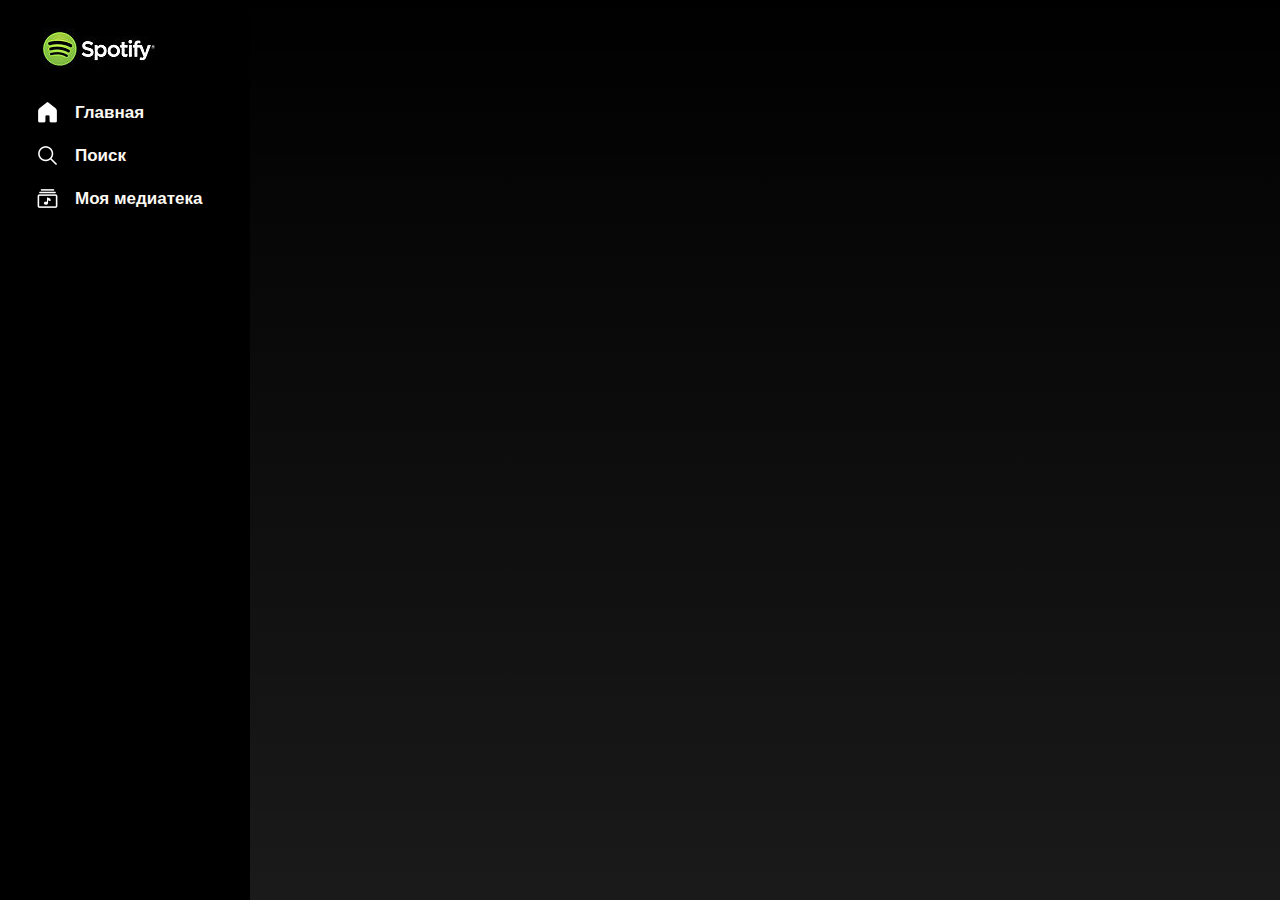
<file: public/index.html>
<!DOCTYPE html>
<html lang="en">
<head>
    <meta charset="UTF-8">
    <meta http-equiv="X-UA-Compatible" content="IE=edge">
    <link rel="icon" href="%PUBLIC_URL%/favicon.ico" />
    <meta name="viewport" content="width=device-width, initial-scale=1.0">
    <meta name="theme-color" content="#000000" />
    <meta name="description"
      content="Web site created using create-react-app" />
    <title>Bad Spotify Copy</title>
    <link rel="stylesheet" href="../src/style.css">
</head>
<body>
    <div class="container">
        <header class="top-bar">
        </header>
        <div class="nav-bar">
        <a class="logo" href="index.html">
            <img src="../src/img/logo.jpg" alt="Лого Spotify">
        </a>
        <ul class="nav-list">
            <li><a class="link" href="index.html"><img src="../src/icons/home2.png"><span>Главная</span></a></li>
            <li><a class="link" href="search.html"><img src="../src/icons/search.png"><span>Поиск</span></a></li>
            <li><a class="link" href="mymedia.html"><img src="../src/icons/library.png"><span>Моя медиатека</span></a></li>
        </ul>
        </div>
    </div>
       
</body>
</html>
</file>
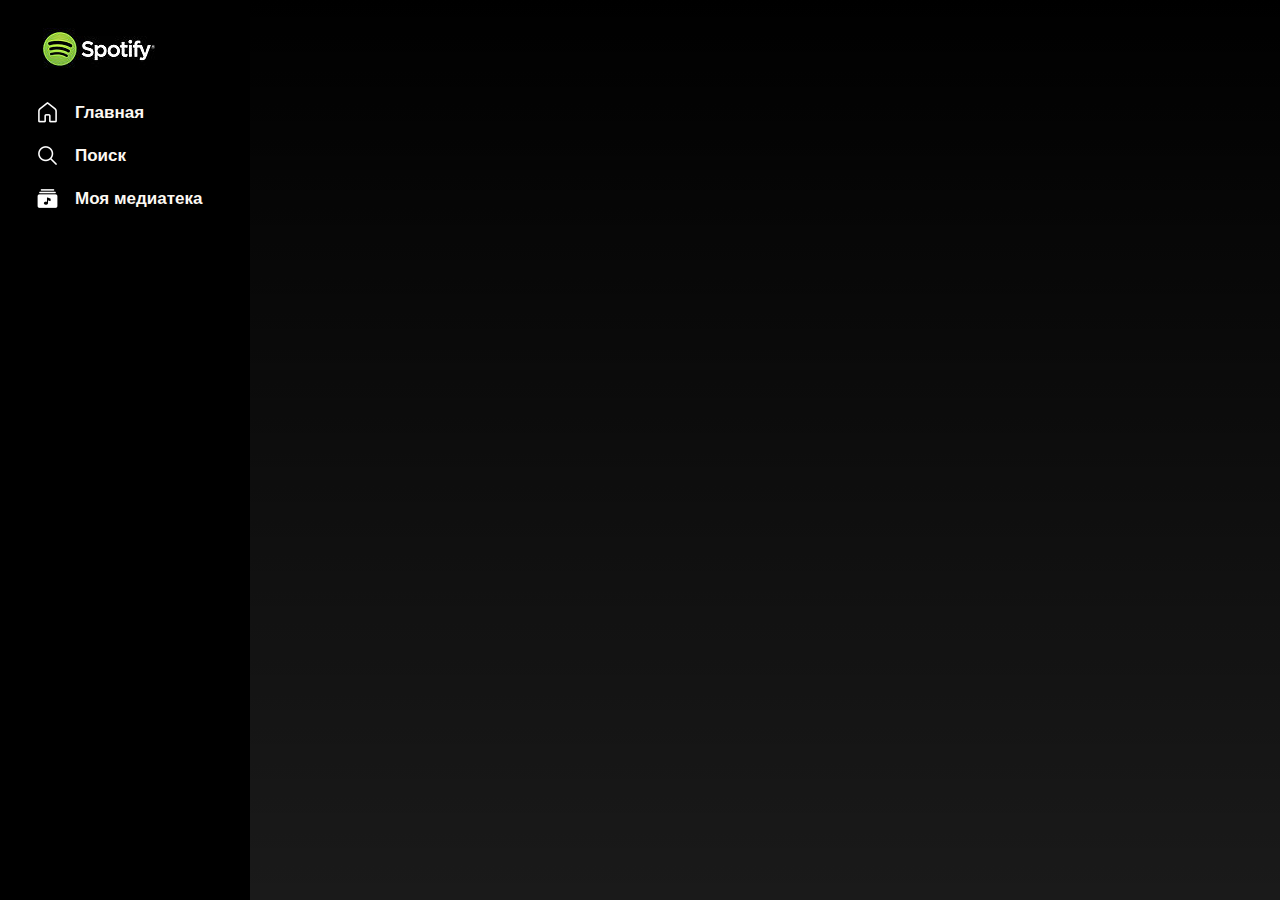
<file: public/mymedia.html>
<!DOCTYPE html>
<html lang="en">
<head>
    <meta charset="UTF-8">
    <meta http-equiv="X-UA-Compatible" content="IE=edge">
    <link rel="icon" href="%PUBLIC_URL%/favicon.ico" />
    <meta name="viewport" content="width=device-width, initial-scale=1.0">
    <meta name="theme-color" content="#000000" />
    <meta name="description"
      content="Web site created using create-react-app" />
    <title>Bad Spotify Copy</title>
    <link rel="stylesheet" href="../src/style.css">
    
</head>
<body>
    <div class="container">
        <header class="top-bar">
        </header>
        <div class="nav-bar">
        <a class="logo" href="index.html">
            <img src="../src/img/logo.jpg" alt="Лого Spotify">
        </a>
        <ul class="nav-list">
            <li><a class="link" href="index.html"><img src="../src/icons/home.png"><span>Главная</span></a></li>
            <li><a class="link" href="search.html"><img src="../src/icons/search.png"><span>Поиск</span></a></li>
            <li><a class="link" href="mymedia.html"><img src="../src/icons/library2.png"><span>Моя медиатека</span></a></li>
        </ul>
        </div>
    </div>
       
</body>
</html>
</file>
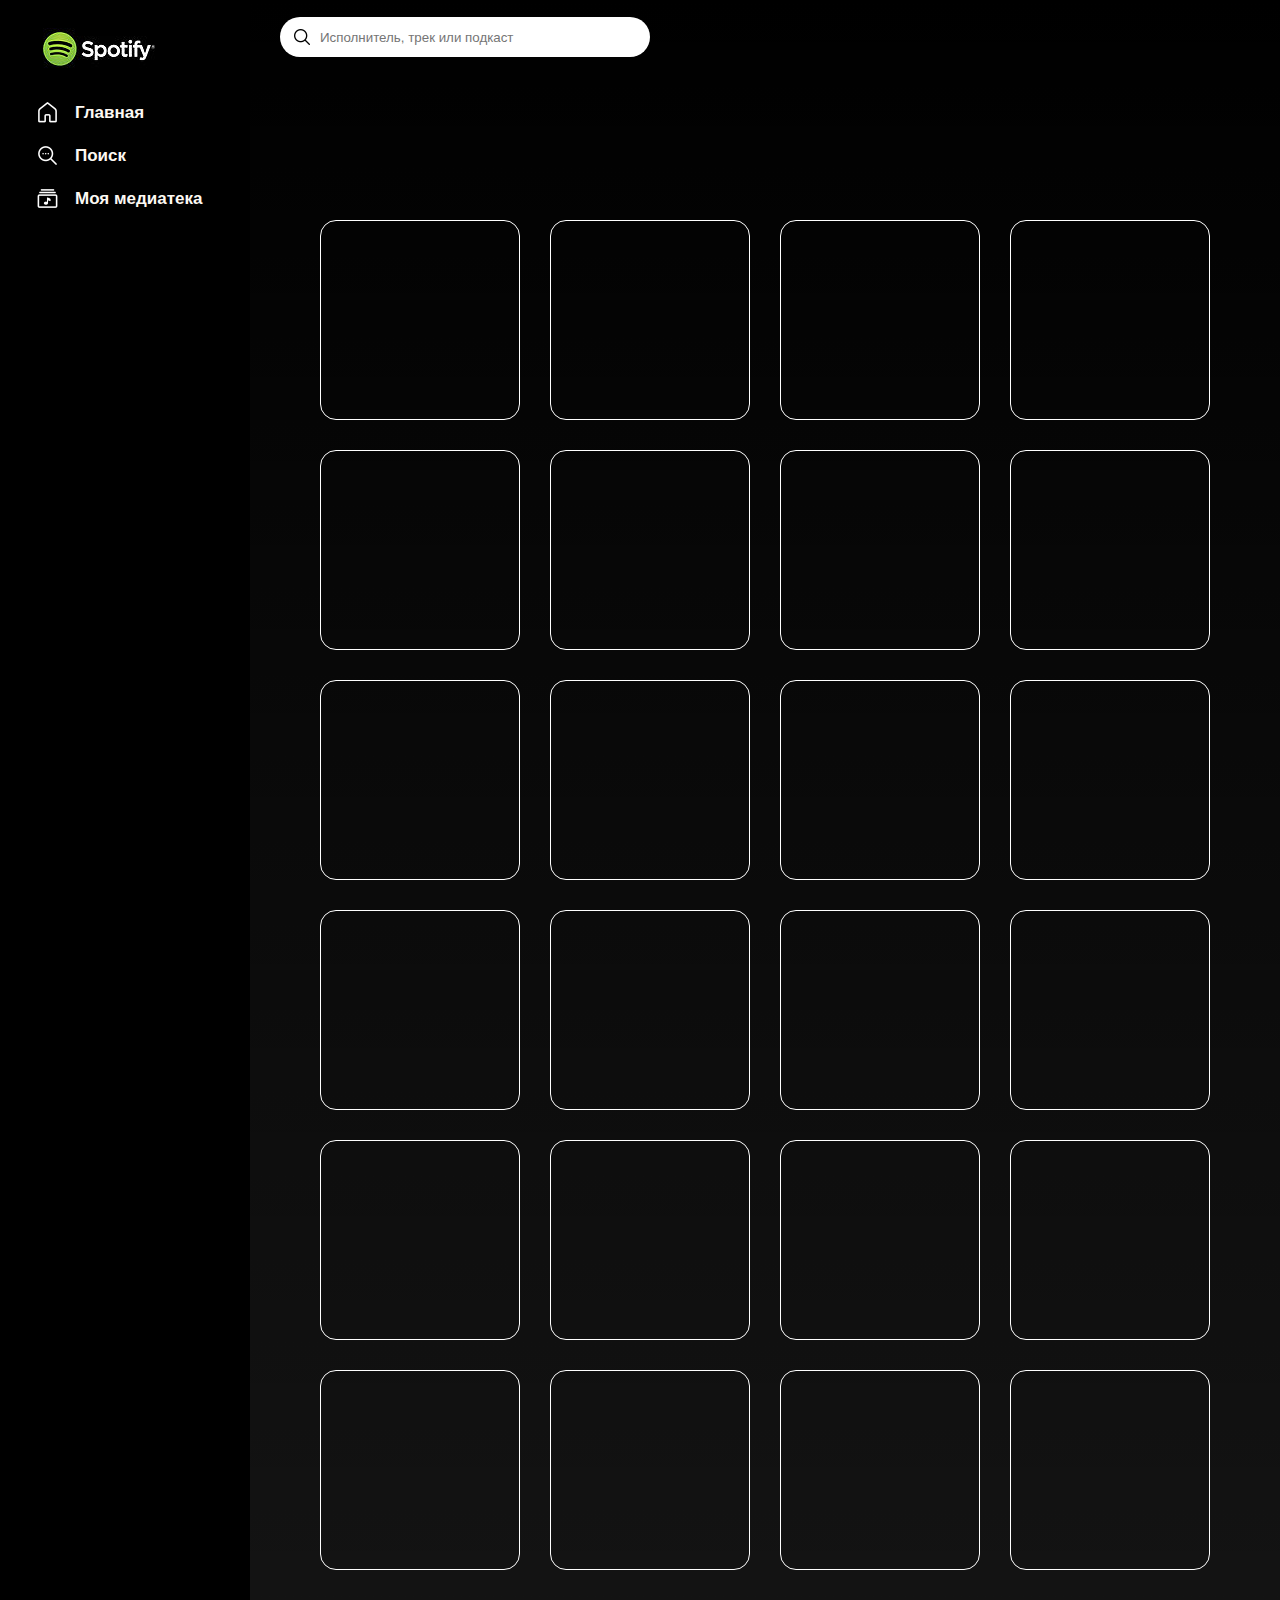
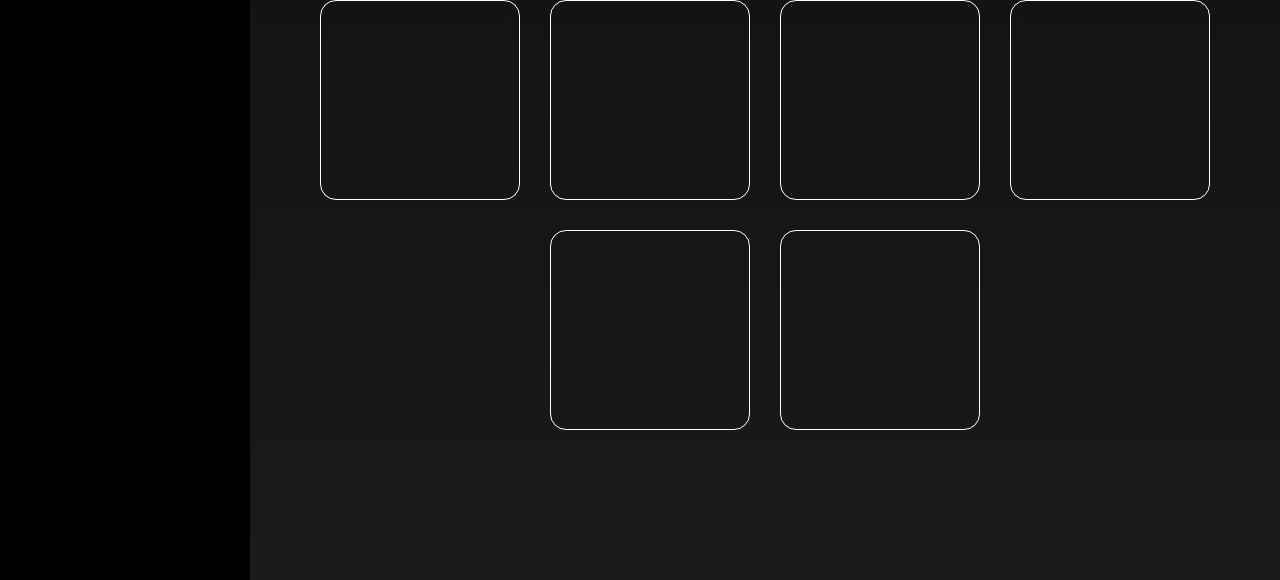
<file: public/search.html>
<!DOCTYPE html>
<html lang="en">
<head>
    <meta charset="UTF-8">
    <meta http-equiv="X-UA-Compatible" content="IE=edge">
    <meta name="viewport" content="width=device-width, initial-scale=1.0">
    <title>Bad Spotify Copy</title>
    <link rel="stylesheet" href="../src/style.css">
</head>
<body>
    <div class="container">
        <header class="top-bar">
            <input class="search-box" type="text" placeholder="Исполнитель, трек или подкаст">
            <img class="search-icon" src="../src/icons/search3.png" >
    </header>
    <div class="nav-bar">
        <a class="logo" href="index.html">
            <img src="../src/img/logo.jpg" alt="Лого Spotify">
        </a>
        <ul class="nav-list">
            <li><a class="link" href="index.html"><img src="../src/icons/home.png"><span>Главная</span></a></li>
            <li><a class="link" href="search.html"><img src="../src/icons/search2.png"><span>Поиск</span></a></li>
            <li><a class="link" href="mymedia.html"><img src="../src/icons/library.png"><span>Моя медиатека</span></a></li>
        </ul>
    </div>
    <div class="search-list">
        <div class="search-example"></div>
        <div class="search-example"></div>
        <div class="search-example"></div>
        <div class="search-example"></div>
        <div class="search-example"></div>
        <div class="search-example"></div>
        <div class="search-example"></div>
        <div class="search-example"></div>
        <div class="search-example"></div>
        <div class="search-example"></div>
        <div class="search-example"></div>
        <div class="search-example"></div>
        <div class="search-example"></div>
        <div class="search-example"></div>
        <div class="search-example"></div>
        <div class="search-example"></div>
        <div class="search-example"></div>
        <div class="search-example"></div>
        <div class="search-example"></div>
        <div class="search-example"></div>
        <div class="search-example"></div>
        <div class="search-example"></div>
        <div class="search-example"></div>
        <div class="search-example"></div>
        <div class="search-example"></div>
        <div class="search-example"></div>
        <div class="search-example"></div>
        <div class="search-example"></div>
        <div class="search-example"></div>
        <div class="search-example"></div>
    </div>
    </div>
       
</body>
</html>
</file>
<file: src/style.css>
* {
    margin: 0;
    padding: 0;
    box-sizing: border-box;
}
::-webkit-scrollbar{
    background: #f3eaea;
    width: 14px;
  }
::-webkit-scrollbar-track{
    box-shadow: inset 0 0 10px rgba(12, 12, 12, 0.4);
  }
::-webkit-scrollbar-thumb{
    background: linear-gradient(125deg,#000000,#2b2b2b);
  }

.container {
    width: auto;
    min-height: 100vh;
    background: linear-gradient(black, rgba(0, 0, 0, 0.897));
    display: grid;
    grid-template-columns: 250px 1fr;
    grid-template-rows: 70px 1fr;
    font-family: spotify-circular, spotify-circular-cyrillic, spotify-circular-arabic, spotify-circular-hebrew, Helvetica Neue, helvetica, arial, Hiragino Kaku Gothic Pro, Meiryo, MS Gothic, sans-serif;
}

.nav-bar {
    background-color: rgb(0, 0, 0);
    grid-row: 1/3;
}

.logo {
    display: block;
    margin: 20px 35px 18px;
}

.nav-list {
    color: white;
    list-style: none;
    padding: 0px 35px;
    font-weight: 700;
    font-size: 17px;

}

.link {
    text-decoration: none;
    color: rgb(253, 249, 243);
    display: flex;
    gap: 15px;
    align-items: center;
    margin-bottom: 18px;
    
}

.link:hover {
    text-shadow: 0 0 20px rgba(255, 255, 255, 0.753);
    transition-timing-function: linear;
    transition-delay: .1s;

}

.search-list {
    grid-column-start: 2;
    grid-row-start: 2;
    display: flex;
    flex-wrap: wrap;
    gap: 30px;
    margin: 150px 40px; 
    justify-content: center;

}

.search-example {
    height: 200px;
    width: 200px;
    border: 1px solid white;
    border-radius: 8%;
}

.search-box {
    margin: 17px 30px;
    border: 0;
    border-radius: 50px;
    color: black;
    height: 40px;
    padding: 5px 40px;
    width: 370px;
}

.search-icon {
    position: absolute;
    top: 27px;
    left: 292px;
    width: 20px;
    height: 20px;
}
</file>
